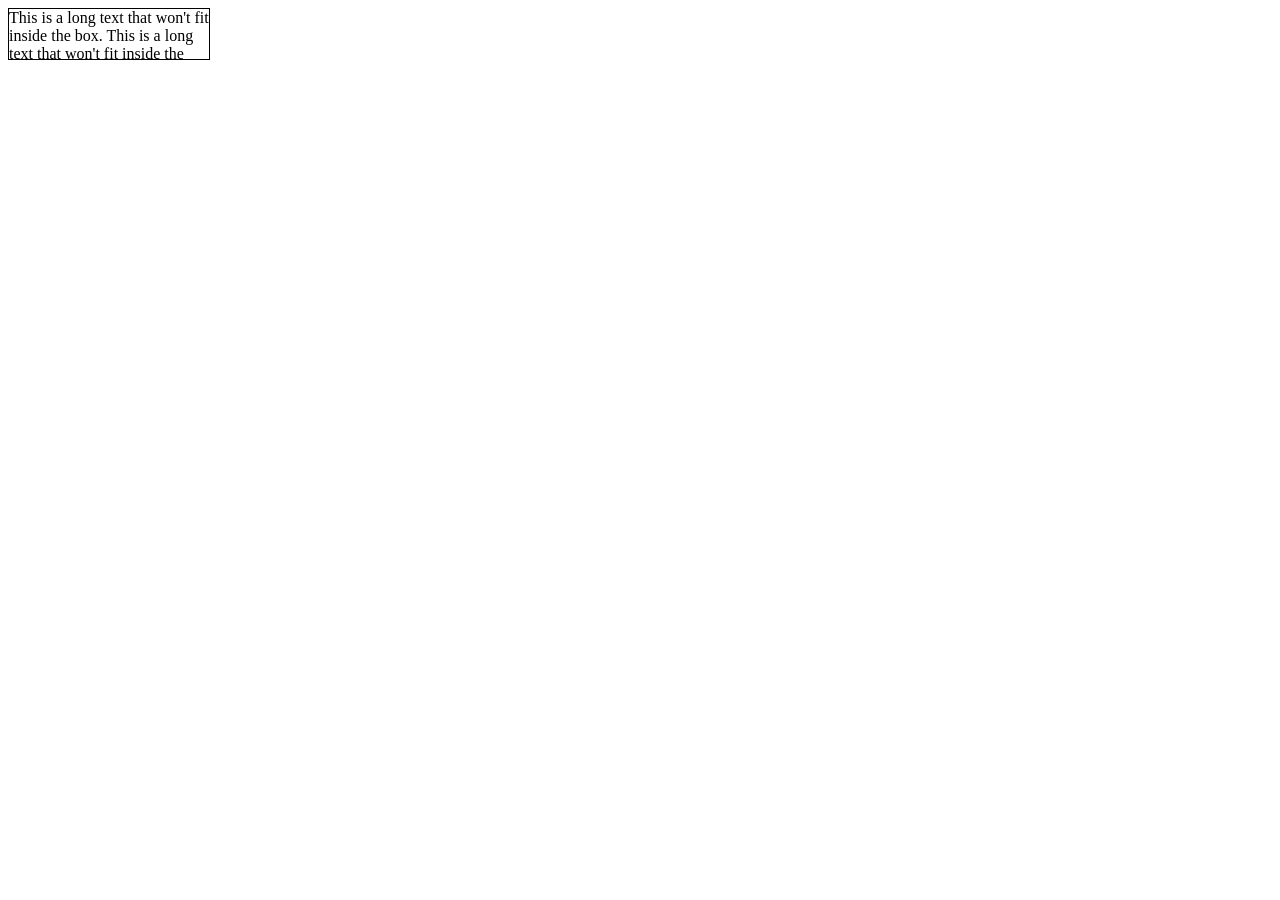
<file: HTML-CSS-JS-project/example/overflow/index.html>
<!DOCTYPE html>
<html lang="en">
<head>
    <meta charset="UTF-8">
    <meta name="viewport" content="width=device-width, initial-scale=1.0">
    <title>overflow check</title>
    <link rel="stylesheet" href="style.css">
</head>
<body>
    <div class="box">
        This is a long text that won't fit inside the box. This is a long text that won't fit inside the box.
    </div>
</body>
</html>
</file>
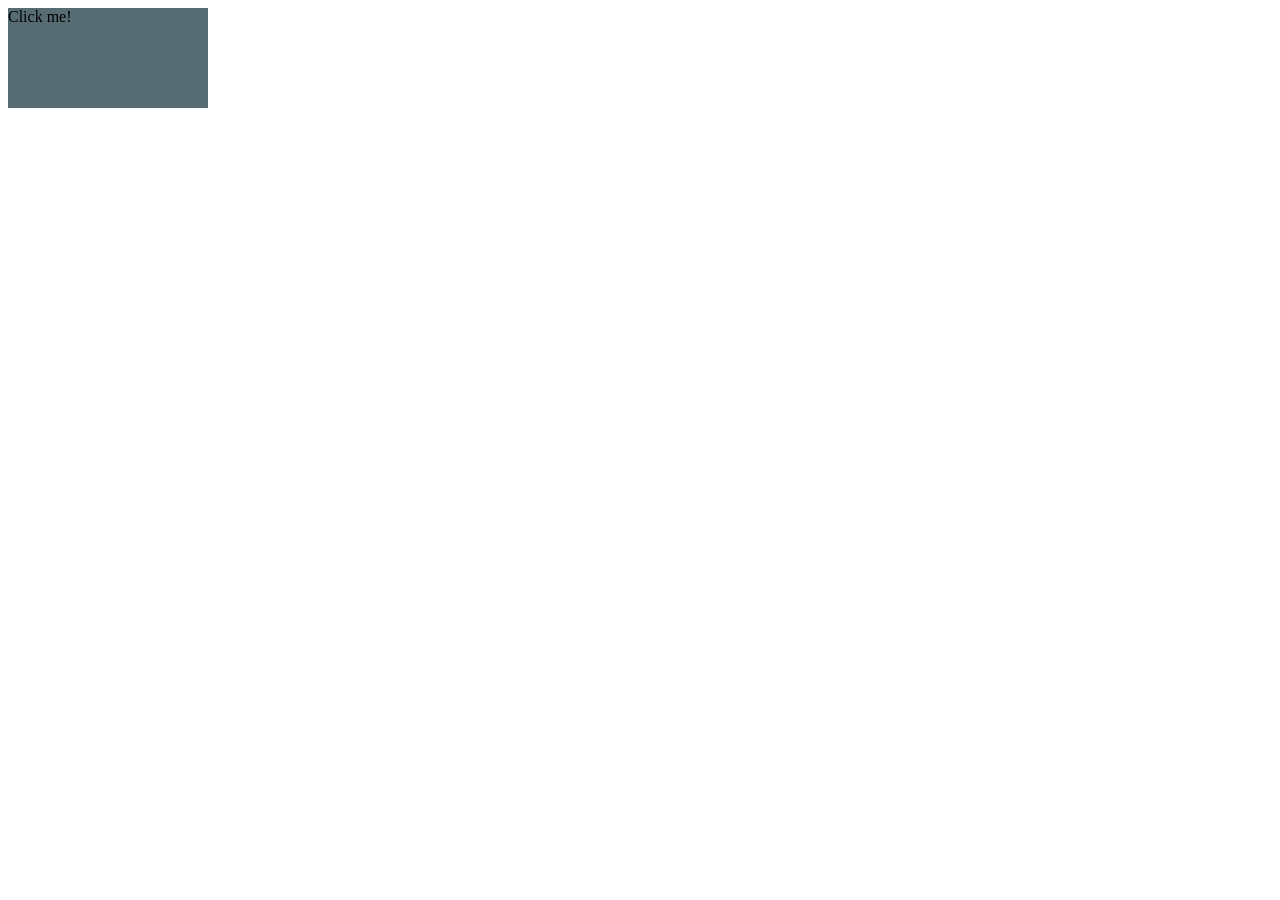
<file: HTML-CSS-JS-project/example/pointer-event/index.html>
<!DOCTYPE html>
<html lang="en">
<head>
  <meta charset="UTF-8">
  <meta name="viewport" content="width=device-width, initial-scale=1.0">
  <title>Pointer event</title>
  <link rel="stylesheet" href="style.css">
</head>
<body>
  <div class="box">Click me!</div>
  <div class="overlay"></div>
</body>
</html>
</file>
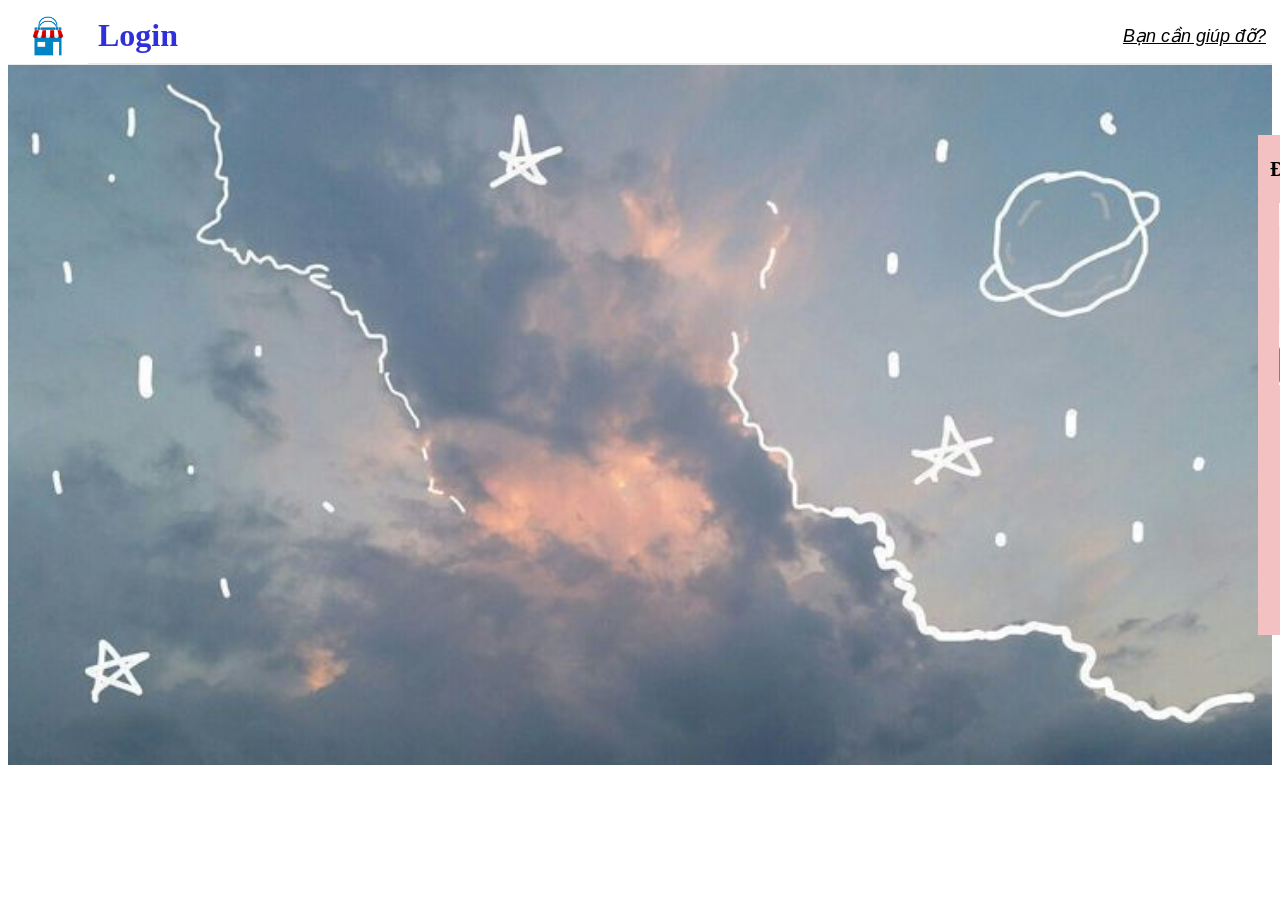
<file: shop/login.html>
<!DOCTYPE html>
<html>
  <head>
    <title>Login Shopee</title>
    <link rel="stylesheet" href="assets/login.css">
  </head>
  <body> 
    <div class="header">
      <div class="header-left">
        <img class="ava-shop" src="assets/ava-shop.jpg" alt="">
        <h1>Login</h1>
      </div>
      <div class="header-right">
        <button>Bạn cần giúp đỡ?</button>
      </div>
    </div>
    <div class="login">
      <div class="background">
        <img class="background-shop" src="assets/background-shop.jpg" alt="">
      </div>
      <div class="login-frame">
        <div class="login-frame-login">
          <p>Đăng nhập</p>
          <div class="login-frame-code">
            <img class="login-code-guide" src="assets/login-code.png" alt="">
            <button><img class="login-code-form" src="assets/code.png"></button>
          </div>
        </div>
        <div class="login-input">
          <input type="text" placeholder="(+84) 123 456 789"/>
          <input type="password" />
          <button>ĐĂNG NHẬP</button>
        </div>
      </div>
    </div>

    <div class="footer">

    </div>
  </body>
</html>
</file>
<file: HTML-CSS-JS-project/example/overflow/style.css>
.box{
    width: 200px;
    height: 50px;
    border: 1px solid black;
    overflow: scroll;
}
</file>
<file: HTML-CSS-JS-project/example/pointer-event/style.css>
.box{
  width: 200px;
  height: 100px;
  background: lightblue;
}

.overlay{
  width: 200px;
  height: 100px;
  background: rgba(0, 0, 0, 0.5);
  margin-top: -100px;
  pointer-events: auto;
}
</file>
<file: shop/assets/login.css>
.header{
  height: 55px;
  display: flex;
  justify-content: space-between;
  border-bottom-width: 2px;
  border-bottom-color: rgb(234, 234, 234);
  border-bottom-style: solid;
}

.header-left{
  display: flex;
  flex-direction: row;
  justify-content: center;
  align-items: center;
}

.ava-shop{
  width: 80px;
  margin-right: 10px;
}

.header-left h1{
  color: rgb(48, 48, 219);
}

.header-right{
  margin-left: 20px;
  color: rgb(49, 37, 121);
  display: flex;
  align-items: center;
  justify-content: center;
}

.header-right button{
  font-style: italic;
  font-size: 18px;
  text-decoration: underline;
  border: none;
  background-color: white;
}

.login{
  display: flex;
}

.background{
  width: 100%;
  position: relative;
}

.background-shop{
  width: 100%;
  height: 700px;
}

.login-frame{
  height: 500px;
  width: 350px;
  background-color:rgb(243, 193, 193);
  position: absolute;
  margin-left: 1250px;
  margin-right: 100px;
  margin-top: 70px;  
}

.login-frame{
  display: flex;
  flex-direction: column;
  align-items: center;
}

.login-frame-login{
  display: flex;
  flex-direction: row;
  align-items: center;
  justify-content: space-around;
  margin-left: 0px;
  margin: 2px;
}

.login-frame-login p{
  font-size: 20px;
  font-weight: 700;
}

.login-frame-code{
  margin-left: 30px;
  width: 200px;
  display: flex;
}

.login-code-guide{
  height: 60px;
}

.login-frame-code button{
  border: none; 
  background-color: white;
}

.login-code-form{
  height: 50px;
}

.login-input{
  background-color: lightyellow;
  display: flex;
  flex-direction: column;
}

.login-input input{
  margin-top: 20px;
  height: 35px;
  width: 300px;
  border-style: solid;
  border-color: rgb(242, 242, 242);
  border-radius: 5px;
}

.login-input button{
  margin-top: 20px;
  background-color: rgb(244, 28, 28);
  height: 40px;
  border-radius: 5px;
  border-color: gray;
  color: white;
  font-weight: 600;
}
</file>
